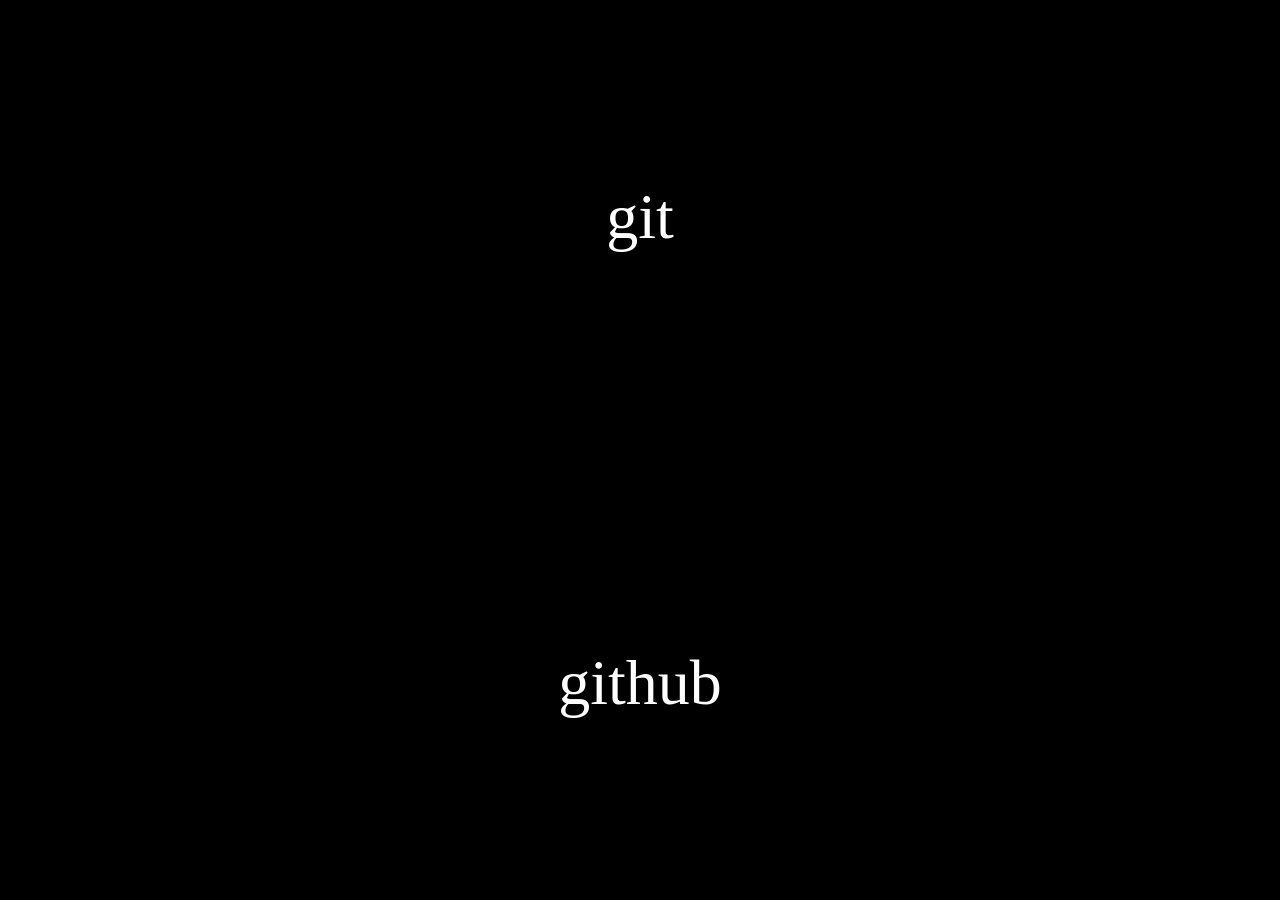
<file: index.html>
<!DOCTYPE html>
<html lang="pt-br">
<head>
    <meta charset="UTF-8">
    <meta name="viewport" content="width=device-width, initial-scale=1.0">
    <title>git e git hub</title>
    <link rel="stylesheet" href="style.css">
</head>
<body>
    <a href="git.html">git</a>
    <a href="github.html">github</a>
    
</body>
</html>
</file>
<file: style.css>
*{
    padding: 0%;
    margin: auto;
    box-sizing: border-box;
}
body{
    background-color: black;
    color: white;
    height: 100vh;
    display: flex;
    justify-content: center;
    align-items: center;
    gap: 32px;
    flex-direction: column;
}
a{
    text-decoration: none;
    color: white;
    font-size: 64px;
}
</file>
